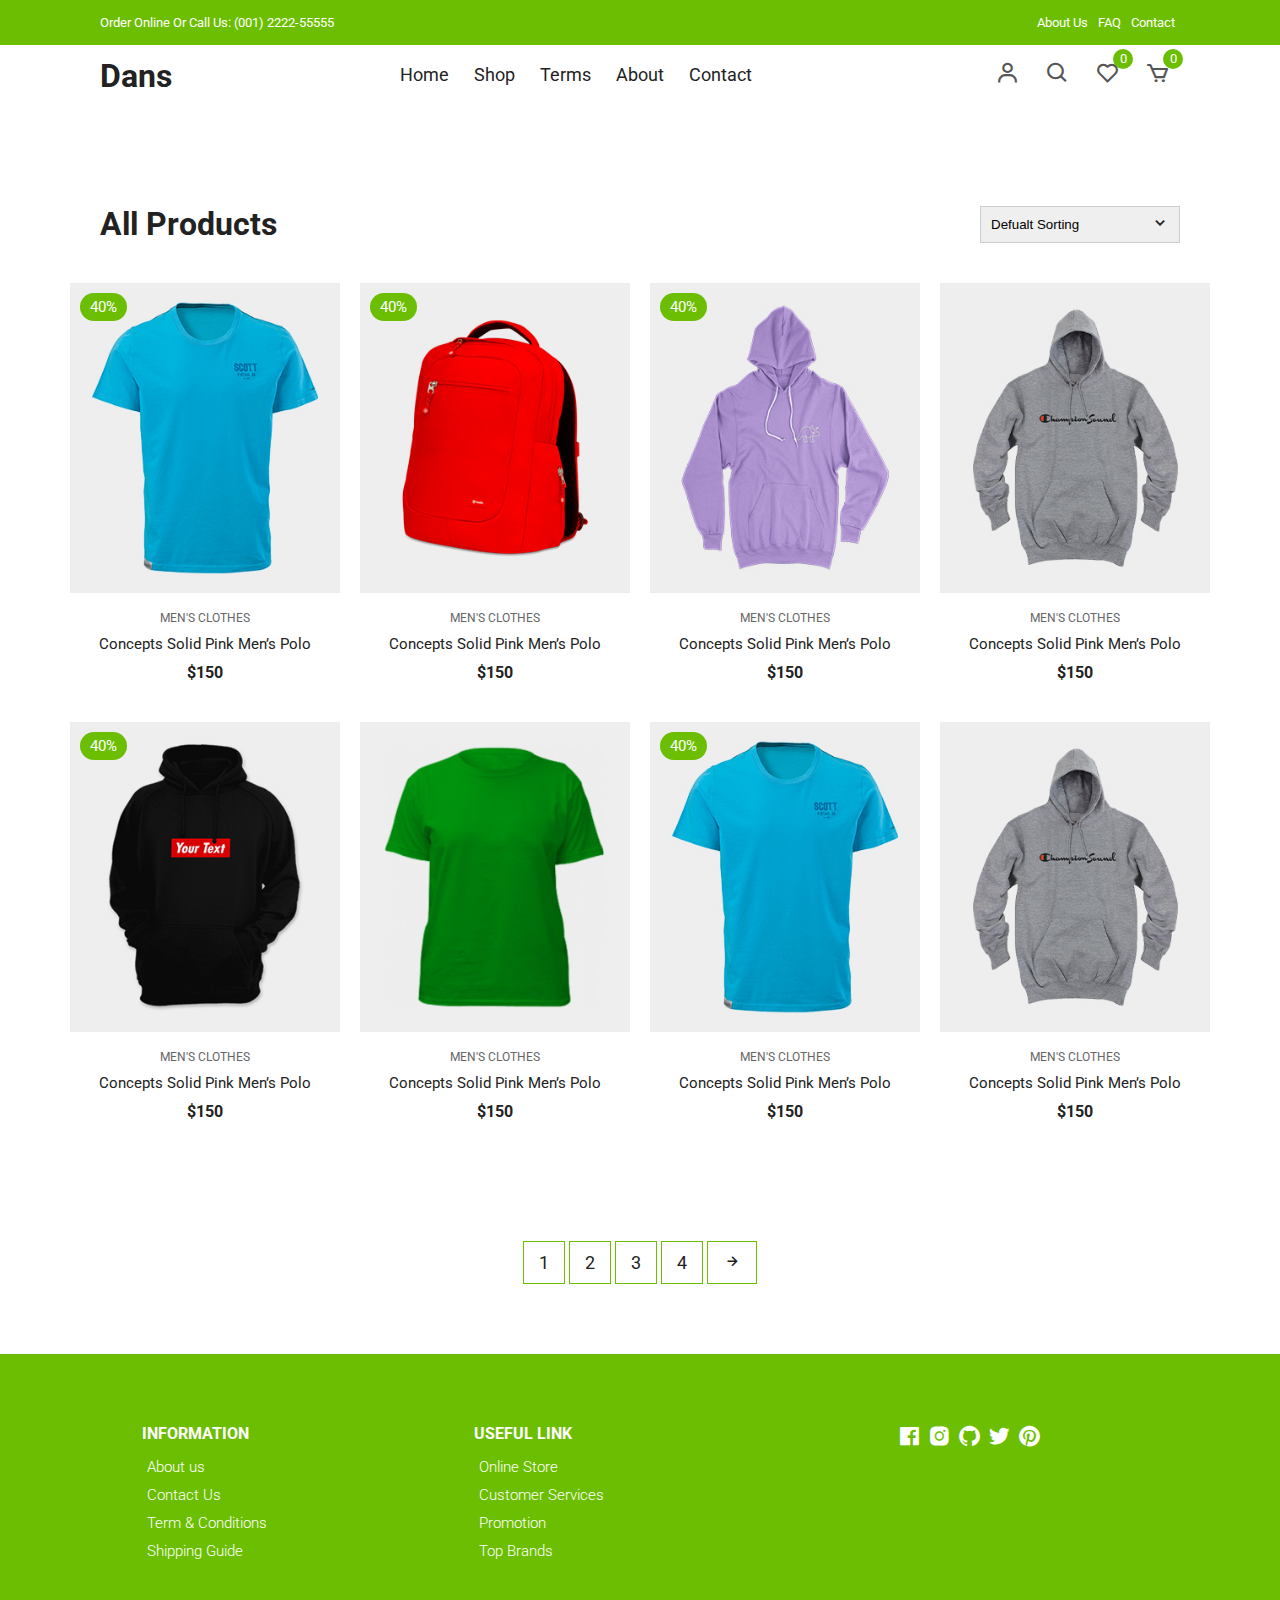
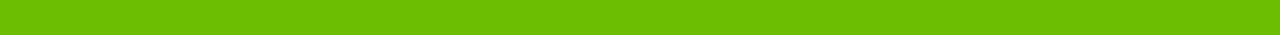
<file: HTML website/product.html>
<!DOCTYPE html>
<html lang="en">
  <head>
    <meta charset="UTF-8" />
    <meta name="viewport" content="width=device-width, initial-scale=1.0" />
    <!-- Box icons -->
    <link
      rel="stylesheet"
      href="https://cdn.jsdelivr.net/npm/boxicons@latest/css/boxicons.min.css"
    />
    <!-- Custom StyleSheet -->
    <link rel="stylesheet" href="style.css" />
    <title>Boy’s T-Shirt</title>
  </head>

  <body>
    <!-- Navigation -->
    <div class="top-nav">
      <div class="container d-flex">
        <p>Order Online Or Call Us: (001) 2222-55555</p>
        <ul class="d-flex">
          <li><a href="#">About Us</a></li>
          <li><a href="#">FAQ</a></li>
          <li><a href="#">Contact</a></li>
        </ul>
      </div>
    </div>
    <div class="navigation">
      <div class="nav-center container d-flex">
        <a href="index.html" class="logo"><h1>Dans</h1></a>

        <ul class="nav-list d-flex">
          <li class="nav-item">
            <a href="/" class="nav-link">Home</a>
          </li>
          <li class="nav-item">
            <a href="product.html" class="nav-link">Shop</a>
          </li>
          <li class="nav-item">
            <a href="#terms" class="nav-link">Terms</a>
          </li>
          <li class="nav-item">
            <a href="#about" class="nav-link">About</a>
          </li>
          <li class="nav-item">
            <a href="#contact" class="nav-link">Contact</a>
          </li>
          <li class="icons d-flex">
            <a href="login.html" class="icon">
              <i class="bx bx-user"></i>
            </a>
            <div class="icon">
              <i class="bx bx-search"></i>
            </div>
            <div class="icon">
              <i class="bx bx-heart"></i>
              <span class="d-flex">0</span>
            </div>
            <a href="cart.html" class="icon">
              <i class="bx bx-cart"></i>
              <span class="d-flex">0</span>
            </a>
          </li>
        </ul>

        <div class="icons d-flex">
          <a href="login.html" class="icon">
            <i class="bx bx-user"></i>
          </a>
          <div class="icon">
            <i class="bx bx-search"></i>
          </div>
          <div class="icon">
            <i class="bx bx-heart"></i>
            <span class="d-flex">0</span>
          </div>
          <a href="cart.html" class="icon">
            <i class="bx bx-cart"></i>
            <span class="d-flex">0</span>
          </a>
        </div>

        <div class="hamburger">
          <i class="bx bx-menu-alt-left"></i>
        </div>
      </div>
    </div>

    <!-- All Products -->
    <section class="section all-products" id="products">
      <div class="top container">
        <h1>All Products</h1>
        <form>
          <select>
            <option value="1">Defualt Sorting</option>
            <option value="2">Sort By Price</option>
            <option value="3">Sort By Popularity</option>
            <option value="4">Sort By Sale</option>
            <option value="5">Sort By Rating</option>
          </select>
          <span><i class="bx bx-chevron-down"></i></span>
        </form>
      </div>
      <div class="product-center container">
        <div class="product-item">
          <div class="overlay">
            <a href="productDetails.html" class="product-thumb">
              <img src="./images/product-7.jpg" alt="" />
            </a>
            <span class="discount">40%</span>
          </div>
          <div class="product-info">
            <span>MEN'S CLOTHES</span>
            <a href="productDetails.html">Concepts Solid Pink Men’s Polo</a>
            <h4>$150</h4>
          </div>
          <ul class="icons">
            <li><i class="bx bx-heart"></i></li>
            <li><i class="bx bx-search"></i></li>
            <li><i class="bx bx-cart"></i></li>
          </ul>
        </div>
        <div class="product-item">
          <div class="overlay">
            <a href="" class="product-thumb">
              <img src="./images/product-2.jpg" alt="" />
            </a>
            <span class="discount">40%</span>
          </div>
          <div class="product-info">
            <span>MEN'S CLOTHES</span>
            <a href="">Concepts Solid Pink Men’s Polo</a>
            <h4>$150</h4>
          </div>
          <ul class="icons">
            <li><i class="bx bx-heart"></i></li>
            <li><i class="bx bx-search"></i></li>
            <li><i class="bx bx-cart"></i></li>
          </ul>
        </div>
        <div class="product-item">
          <div class="overlay">
            <a href="" class="product-thumb">
              <img src="./images/product-3.jpg" alt="" />
            </a>
            <span class="discount">40%</span>
          </div>
          <div class="product-info">
            <span>MEN'S CLOTHES</span>
            <a href="">Concepts Solid Pink Men’s Polo</a>
            <h4>$150</h4>
          </div>
          <ul class="icons">
            <li><i class="bx bx-heart"></i></li>
            <li><i class="bx bx-search"></i></li>
            <li><i class="bx bx-cart"></i></li>
          </ul>
        </div>
        <div class="product-item">
          <div class="overlay">
            <a href="" class="product-thumb">
              <img src="./images/product-4.jpg" alt="" />
            </a>
          </div>
          <div class="product-info">
            <span>MEN'S CLOTHES</span>
            <a href="">Concepts Solid Pink Men’s Polo</a>
            <h4>$150</h4>
          </div>
          <ul class="icons">
            <li><i class="bx bx-heart"></i></li>
            <li><i class="bx bx-search"></i></li>
            <li><i class="bx bx-cart"></i></li>
          </ul>
        </div>
        <div class="product-item">
          <div class="overlay">
            <a href="" class="product-thumb">
              <img src="./images/product-5.jpg" alt="" />
            </a>
            <span class="discount">40%</span>
          </div>
          <div class="product-info">
            <span>MEN'S CLOTHES</span>
            <a href="">Concepts Solid Pink Men’s Polo</a>
            <h4>$150</h4>
          </div>
          <ul class="icons">
            <li><i class="bx bx-heart"></i></li>
            <li><i class="bx bx-search"></i></li>
            <li><i class="bx bx-cart"></i></li>
          </ul>
        </div>
        <div class="product-item">
          <div class="overlay">
            <a href="" class="product-thumb">
              <img src="./images/product-6.jpg" alt="" />
            </a>
          </div>
          <div class="product-info">
            <span>MEN'S CLOTHES</span>
            <a href="">Concepts Solid Pink Men’s Polo</a>
            <h4>$150</h4>
          </div>
          <ul class="icons">
            <li><i class="bx bx-heart"></i></li>
            <li><i class="bx bx-search"></i></li>
            <li><i class="bx bx-cart"></i></li>
          </ul>
        </div>
        <div class="product-item">
          <div class="overlay">
            <a href="" class="product-thumb">
              <img src="./images/product-7.jpg" alt="" />
            </a>
            <span class="discount">40%</span>
          </div>
          <div class="product-info">
            <span>MEN'S CLOTHES</span>
            <a href="">Concepts Solid Pink Men’s Polo</a>
            <h4>$150</h4>
          </div>
          <ul class="icons">
            <li><i class="bx bx-heart"></i></li>
            <li><i class="bx bx-search"></i></li>
            <li><i class="bx bx-cart"></i></li>
          </ul>
        </div>
        <div class="product-item">
          <div class="overlay">
            <a href="" class="product-thumb">
              <img src="./images/product-4.jpg" alt="" />
            </a>
          </div>
          <div class="product-info">
            <span>MEN'S CLOTHES</span>
            <a href="">Concepts Solid Pink Men’s Polo</a>
            <h4>$150</h4>
          </div>
          <ul class="icons">
            <li><i class="bx bx-heart"></i></li>
            <li><i class="bx bx-search"></i></li>
            <li><i class="bx bx-cart"></i></li>
          </ul>
        </div>
      </div>
    </section>
    <section class="pagination">
      <div class="container">
        <span>1</span> <span>2</span> <span>3</span> <span>4</span>
        <span><i class="bx bx-right-arrow-alt"></i></span>
      </div>
    </section>
    <!-- Footer -->
    <footer class="footer">
      <div class="row">
        <div class="col d-flex">
          <h4>INFORMATION</h4>
          <a href="">About us</a>
          <a href="">Contact Us</a>
          <a href="">Term & Conditions</a>
          <a href="">Shipping Guide</a>
        </div>
        <div class="col d-flex">
          <h4>USEFUL LINK</h4>
          <a href="">Online Store</a>
          <a href="">Customer Services</a>
          <a href="">Promotion</a>
          <a href="">Top Brands</a>
        </div>
        <div class="col d-flex">
          <span><i class="bx bxl-facebook-square"></i></span>
          <span><i class="bx bxl-instagram-alt"></i></span>
          <span><i class="bx bxl-github"></i></span>
          <span><i class="bx bxl-twitter"></i></span>
          <span><i class="bx bxl-pinterest"></i></span>
        </div>
      </div>
    </footer>
    <!-- Custom Script -->
    <script src="index.js"></script>
  </body>
</html>
</file>
<file: HTML website/style.css>
/* Fonts */
@import url('https://fonts.googleapis.com/css2?family=Roboto:wght@100;300;400;500;700&display=swap');

/* Color Variables */
:root {
  --white: #fff;
  --black: #222;
  --green: #6cbe02;
  --grey1: #f0f0f0;
  --grey2: #e9d7d3;
}

/* Basic Reset */
*,
*::before,
*::after {
  margin: 0;
  padding: 0;
  box-sizing: inherit;
}

html {
  box-sizing: border-box;
  font-size: 62.5%;
}

body {
  font-family: 'Roboto', sans-serif;
  font-size: 1.6rem;
  background-color: var(--white);
  color: var(--black);
  font-weight: 400;
  font-style: normal;
}

a {
  text-decoration: none;
  color: var(--black);
}

li {
  list-style: none;
}

.container {
  max-width: 114rem;
  margin: 0 auto;
  padding: 0 3rem;
}

.d-flex {
  display: flex;
  align-items: center;
}

/* 
=================
Header
=================
*/

.header {
  position: relative;
  min-height: 100vh;
  overflow-x: hidden;
}

.top-nav {
  background-color: var(--green);
  font-size: 1.3rem;
  color: var(--white);
}

.top-nav div {
  justify-content: space-between;
  height: 4.5rem;
}

.top-nav a {
  color: var(--white);
  padding: 0 0.5rem;
}

/* 
=================
Navigation
=================
*/
.navigation {
  height: 6rem;
  line-height: 6rem;
}

.nav-center {
  justify-content: space-between;
}

.nav-list .icons {
  display: none;
}

.nav-center .nav-item:not(:last-child) {
  margin-right: 0.5rem;
}

.nav-center .nav-link {
  font-size: 1.8rem;
  padding: 1rem;
}

.nav-center .nav-link:hover {
  color: var(--green);
}

.nav-center .hamburger {
  display: none;
  font-size: 2.3rem;
  color: var(--black);
  cursor: pointer;
}

/* Icons */

.icon {
  cursor: pointer;
  font-size: 2.5rem;
  padding: 0 1rem;
  color: #555;
  position: relative;
}

.icon:not(:last-child) {
  margin-right: 0.5rem;
}

.icon span {
  position: absolute;
  top: 3px;
  right: -3px;
  background-color: var(--green);
  color: var(--white);
  border-radius: 50%;
  font-size: 1.3rem;
  height: 2rem;
  width: 2rem;
  justify-content: center;
}

@media only screen and (max-width: 768px) {
  .nav-list {
    position: fixed;
    top: 12%;
    left: -35rem;
    flex-direction: column;
    align-items: flex-start;
    box-shadow: 5px 5px 10px rgba(0, 0, 0, 0.2);
    background-color: white;
    height: 100%;
    width: 0%;
    max-width: 35rem;
    z-index: 100;
    transition: all 300ms ease-in-out;
  }

  .nav-list.open {
    left: 0;
    width: 100%;
  }

  .nav-list .nav-item {
    margin: 0 0 1rem 0;
    width: 100%;
  }

  .nav-list .nav-link {
    font-size: 2rem;
    color: var(--black);
  }

  .nav-center .hamburger {
    display: block;
    color: var(--black);
    font-size: 3rem;
  }

  .icons {
    display: none;
  }

  .nav-list .icons {
    display: flex;
  }

  .top-nav ul {
    display: none;
  }

  .top-nav div {
    justify-content: center;
    height: 3rem;
  }
}

/* 
=================
Hero Area
=================
*/

.hero,
.hero .glide__slides {
  background-color: var(--grey2);
  position: relative;
  height: calc(100vh - 6rem);
  margin: 0 4rem;
  overflow: hidden;
}

.hero .center {
  display: flex;
  align-items: center;
  justify-content: center;
  position: relative;
  height: 100%;
  padding-top: 3rem;
}

.hero .left {
  position: absolute;
  top: 0%;
  left: 25rem;
  opacity: 0;
  transition: all 1000ms ease-in-out;
}

.hero .left h1 {
  font-size: 5rem;
  margin: 1rem 0;
}

.hero .left p {
  font-size: 1.6rem;
  margin-bottom: 1rem;
}

.hero .left .hero-btn {
  display: inline-block;
  padding: 1rem 3rem;
  font-size: 1.6rem;
  margin-top: 1rem;
  background-color: var(--green);
  color: white;
}

.hero .right {
  flex: 0 0 50%;
  height: 100%;
  position: relative;
  text-align: center;
}

.hero .right img {
  position: absolute;
  width: 55rem;
  opacity: 0;
  transition: all 1000ms ease-in-out;
}

.center .right img.img1 {
  width: 85%;
  right: -25%;
  bottom: -50%;
}

.center .right img.img2 {
  width: 90%;
  right: -40%;
  bottom: -40%;
}

.glide__slide--active .center .right img {
  bottom: -3%;
  opacity: 1;
}

.glide__slide--active .left {
  opacity: 1;
  top: 35%;
}

/*
======================
Hero Media Query
======================
*/
@media only screen and (max-width: 1500px) {
  .hero .left {
    left: 0;
  }
}
@media only screen and (max-width: 999px) {
  .glide__slide--active .left {
    top: 15%;
  }

  .center .right img.img1 {
    width: 90%;
  }

  .center .right img.img2 {
    width: 100%;
  }
}

@media only screen and (max-width: 567px) {
  .center .right img.img1 {
    width: 30rem;
  }

  .center .right img.img2 {
    width: 33rem;
  }

  .hero,
  .hero .glide__slides {
    margin: 0;
    padding: 0 3rem;
  }

  .hero .left h1 {
    font-size: 3rem;
  }

  .hero .left span {
    font-size: 1.4rem;
  }
  .hero .left p {
    font-size: 1.5rem;
    width: 80%;
  }
}

/* Category Section */
.section {
  padding: 10rem 0 5rem 0;
  overflow: hidden;
}

.cat-center {
  display: flex;
  align-items: center;
  justify-content: center;
  max-width: 114rem;
  margin: auto;
  padding: 0 3rem;
}

.cat-center .cat {
  max-width: 37rem;
  height: 25rem;
  overflow: hidden;
  position: relative;
  cursor: pointer;
  text-align: center;
}

.cat-center .cat:not(:last-child) {
  margin-right: 3rem;
}

.cat-center .cat img {
  width: 36.5rem;
  height: 100%;
  margin: auto;
  object-fit: cover;
  transition: all 2s ease;
}

.cat-center .cat:hover img {
  transform: scale(1.1);
}

.cat-center .cat div {
  position: absolute;
  bottom: 15%;
  left: 50%;
  transform: translateX(-50%);
  background-color: var(--white);
  width: 18rem;
  height: 5rem;
  line-height: 5rem;
  text-align: center;
  font-size: 2rem;
  font-weight: 500;
}

@media only screen and (max-width: 1200px) {
  .cat-center .cat img {
    width: 30rem;
  }
}

@media only screen and (max-width: 967px) {
  .cat-center .cat {
    max-width: 25rem;
    height: 20rem;
  }

  .cat-center .cat img {
    width: 25rem;
  }
}

@media only screen and (max-width: 768px) {
  .section {
    padding: 5rem 0;
  }

  .cat-center {
    flex-direction: column;
    padding: 3rem;
  }

  .cat-center .cat {
    max-width: 100%;
    height: 30rem;
  }

  .cat-center .cat:not(:last-child) {
    margin-right: 0rem;
    margin-bottom: 5rem;
  }

  .cat-center .cat img {
    width: 100%;
  }
}

/* New Arrivals */
.title {
  text-align: center;
  margin-bottom: 5rem;
}

.title h1 {
  font-size: 3rem;
  text-transform: uppercase;
  margin-bottom: 1rem;
  font-weight: 500;
}

.product-center {
  display: flex;
  align-items: center;
  justify-content: center;
  flex-wrap: wrap;
  max-width: 120rem;
  margin: 0 auto;
  padding: 0 2rem;
}

.product-item {
  position: relative;
  width: 27rem;
  margin: 0 auto;
  margin-bottom: 3rem;
}

.product-thumb img {
  width: 100%;
  height: 31rem;
  object-fit: cover;
  transition: all 500ms linear;
}

.product-info {
  padding: 1rem;
  text-align: center;
}

.product-info span {
  display: inline-block;
  font-size: 1.2rem;
  color: #666;
  margin-bottom: 1rem;
}

.product-info a {
  font-size: 1.5rem;
  display: block;
  margin-bottom: 1rem;
  transition: all 300ms ease;
}

.product-info a:hover {
  color: var(--green);
}

.product-item .icons {
  position: absolute;
  left: 50%;
  top: 35%;
  transform: translateX(-50%);
  display: flex;
  align-items: center;
}

.product-item .icons li {
  background-color: var(--white);
  text-align: center;
  padding: 1rem 1.5rem;
  font-size: 2.3rem;
  cursor: pointer;
  transition: 300ms ease-out;
  transform: translateY(20px);
  visibility: hidden;
  opacity: 0;
}

.product-item .icons li:first-child {
  transition-delay: 0.1s;
}

.product-item .icons li:nth-child(2) {
  transition-delay: 0.2s;
}

.product-item .icons li:nth-child(3) {
  transition-delay: 0.3s;
}

.product-item:hover .icons li {
  visibility: visible;
  opacity: 1;
  transform: translateY(0);
}

.product-item .icons li:not(:last-child) {
  margin-right: 0.5rem;
}

.product-item .icons li:hover {
  background-color: var(--green);
  color: var(--white);
}

.product-item .overlay {
  position: relative;
  overflow: hidden;
  cursor: pointer;
  width: 100%;
}

.product-item .overlay::after {
  content: '';
  position: absolute;
  top: 0;
  left: 0;
  width: 100%;
  height: 100%;
  background-color: rgba(0, 0, 0, 0.5);
  visibility: hidden;
  opacity: 0;
  transition: 300ms ease-out;
}

.product-item:hover .overlay::after {
  visibility: visible;
  opacity: 1;
}

.product-item:hover .product-thumb img {
  transform: scale(1.1);
}

.product-item .discount {
  position: absolute;
  top: 1rem;
  left: 1rem;
  background-color: var(--green);
  padding: 0.5rem 1rem;
  color: var(--white);
  border-radius: 2rem;
  font-size: 1.5rem;
}

@media only screen and (max-width: 567px) {
  .product-center {
    max-width: 100%;
    padding: 0 1rem;
  }

  .product-item {
    width: 40%;
    margin-bottom: 3rem;
  }

  .product-thumb img {
    height: 20rem;
  }

  .product-item {
    margin-right: 2rem;
  }

  .product-item .icons li {
    padding: 0.5rem 1rem;
    font-size: 1.8rem;
  }
}

/* Banner */

.banner {
  position: relative;
  background-color: var(--grey2);
  padding: 14rem 20%;
}

.banner .right img {
  position: absolute;
  bottom: 0;
  right: 10%;
  width: 75rem;
}

.banner .trend,
.banner p {
  display: block;
  font-size: 2rem;
  font-weight: 300;
  margin-bottom: 1.5rem;
}

.banner h1 {
  font-size: 5.4rem;
  color: var(--black);
  margin-bottom: 1.5rem;
}

.banner .btn {
  display: inline-block;
  margin-top: 2rem;
}

@media only screen and (max-width: 1500px) {
  .banner {
    padding: 14rem;
  }

  .banner .right img {
    right: 3rem;
    width: 70rem;
  }
}

@media only screen and (max-width: 996px) {
  .banner {
    padding: 8rem 2rem;
  }

  .banner .trend,
  .banner p {
    font-size: 1.5rem;
  }

  .banner h1 {
    font-size: 4rem;
  }

  .banner .right img {
    right: -6%;
    width: 50rem;
  }
}

@media only screen and (max-width: 768px) {
  .banner {
    display: grid;
    grid-template-columns: 1fr;
    height: 80vh;
  }

  .banner .left {
    width: 100%;
    margin-bottom: 3rem;
  }

  .banner .right {
    flex: 0 0 50%;
  }

  .banner .right img {
    right: 0;
    width: 50rem;
    left: 50%;
    transform: translateX(-50%);
  }
}

@media only screen and (max-width: 567px) {
  .banner {
    padding: 8rem 5rem;
  }

  .banner .trend,
  .banner p {
    font-size: 1.3rem;
    margin-bottom: 1rem;
  }

  .banner h1 {
    font-size: 3rem;
    margin-bottom: 1rem;
  }

  .banner .btn {
    padding: 0.8rem 1.7rem;
    font-size: 1.4rem;
  }

  .banner .right img {
    width: 45rem;
  }
}

/* Contact */
.contact {
  background-color: var(--black);
  color: var(--white);
  padding: 10rem 20rem;
}

.contact .row {
  display: grid;
  grid-template-columns: 1fr 1fr;
  align-items: center;
}

.contact .row .col h2 {
  margin-bottom: 1.5rem;
}

.contact .row .col p {
  width: 70%;
  margin-bottom: 2rem;
}

.btn-1 {
  background-color: var(--green);
  color: var(--white);
  display: inline-block;
  border-radius: 1rem;
  padding: 1rem 2rem;
}

.contact form div {
  position: relative;
  width: 80%;
  margin: 0 auto;
}

.contact form input {
  font-family: 'Roboto', sans-serif;
  text-indent: 2rem;
  width: 100%;
  border-radius: 1rem;
  padding: 1.5rem 0;
  outline: none;
  border: none;
}

.contact form a {
  position: absolute;
  top: 0;
  right: 0;
  background-color: var(--green);
  color: white;
  margin: 0.5rem;
  padding: 1rem 3rem;
  border-radius: 1rem;
}

@media only screen and (max-width: 996px) {
  .contact {
    padding: 8rem 8rem;
  }
}

@media only screen and (max-width: 768px) {
  .contact .row {
    grid-template-columns: 1fr;
    gap: 5rem 0;
  }

  .contact form div {
    width: 100%;
  }
}

@media only screen and (max-width: 567px) {
  .contact {
    padding: 8rem 1rem;
  }
}

/* Footer */
.footer {
  padding: 7rem 1rem;
  background-color: var(--green);
}

footer .row {
  display: grid;
  grid-template-columns: 1fr 1fr 1fr;
  max-width: 99.6rem;
  margin: 0 auto;
}

.footer .col {
  flex-direction: column;
  color: var(--white);
  align-items: flex-start;
}

.footer .col:last-child {
  flex-direction: row;
  justify-content: center;
}

.footer .col:last-child span {
  font-size: 2.5rem;
  margin-right: 0.5rem;
  color: var(--white);
}

.footer .col a {
  color: var(--white);
  font-size: 1.5rem;
  padding: 0.5rem;
  font-weight: 300;
}

.footer .col h4 {
  margin-bottom: 1rem;
}

@media only screen and (max-width: 567px) {
  footer .row {
    grid-template-columns: 1fr;
    row-gap: 3rem;
  }
}

/* Popup */
.popup {
  position: fixed;
  top: 0;
  left: 0;
  width: 100%;
  height: 100vh;
  background-color: rgba(0, 0, 0, 0.5);
  z-index: 9999;
  transition: 0.3s;
  transform: scale(1);
}

.popup-content {
  position: absolute;
  top: 50%;
  left: 50%;
  width: 90%;
  max-width: 110rem;
  margin: 0 auto;
  height: 55rem;
  transform: translate(-50%, -50%);
  padding: 1.6rem;
  display: table;
  overflow: hidden;
  background-color: var(--white);
}

.popup-close {
  display: flex;
  align-items: center;
  justify-content: center;
  position: absolute;
  top: 2rem;
  right: 2rem;
  padding: 0.5rem;
  background-color: var(--green);
  border-radius: 50%;
  cursor: pointer;
}

.popup-close {
  font-size: 3rem;
  color: white;
}

.popup-left {
  display: table-cell;
  width: 50%;
  height: 100%;
  vertical-align: middle;
}

.popup-right {
  display: table-cell;
  width: 50%;
  vertical-align: middle;
  padding: 3rem 5rem;
}

.popup-img-container {
  width: 100%;
  overflow: hidden;
}

.popup-img-container img.popup-img {
  display: block;
  width: 60rem;
  height: 45rem;
  max-width: 100%;
  border-radius: 1rem;
  object-fit: cover;
}

.right-content {
  text-align: center;
  width: 85%;
  margin: 0 auto;
}

.right-content h1 {
  font-size: 4rem;
  color: #000;
  margin-bottom: 1.6rem;
}

.right-content h1 span {
  color: var(--green);
}

.right-content p {
  font-size: 1.6rem;
  color: #555;
  margin-bottom: 1.6rem;
}

.popup-form {
  width: 100%;
  padding: 1.5rem 0;
  text-indent: 1rem;
  margin-bottom: 1.6rem;
  border-radius: 3rem;
  background-color: var(--green);
  color: white;
  font-size: 1.8rem;
  border: none;
}

.popup-form::placeholder {
  color: white;
}

.popup-form:focus {
  outline: none;
}

.right-content a:link,
.right-content a:visited {
  display: inline-block;
  padding: 1.8rem 5rem;
  border-radius: 3rem;
  font-weight: 700;
  color: var(--white);
  background-color: var(--black);
  border: 1px solid var(--grey2);
  transition: 0.3s;
}

.right-content a:hover {
  background-color: var(--green);
  border: 1px solid var(--grey2);
  color: var(--black);
}

.hide-popup {
  transform: scale(0.2);
  opacity: 0;
  visibility: hidden;
}

@media only screen and (max-width: 1200px) {
  .right-content {
    width: 100%;
  }

  .right-content h1 {
    font-size: 3.5rem;
    margin-bottom: 1.3rem;
  }
}

@media only screen and (max-width: 998px) {
  .popup-right {
    width: 100%;
  }

  .popup-left {
    display: none;
  }

  .right-content h1 {
    font-size: 5rem;
  }
}

@media only screen and (max-width: 768px) {
  .right-content h1 {
    font-size: 4rem;
  }

  .right-content p {
    font-size: 1.6rem;
  }

  .popup-form {
    width: 90%;
    margin: 0 auto;
    padding: 1.8rem 0;
    margin-bottom: 1.5rem;
  }

  .goto-top:link,
  .goto-top:visited {
    right: 5%;
    bottom: 5%;
  }
}

@media only screen and (max-width: 568px) {
  .popup-right {
    padding: 0 1.6rem;
  }

  .popup-content {
    height: 35rem;
    width: 90%;
    margin: 0 auto;
  }

  .right-content {
    width: 100%;
  }

  .right-content h1 {
    font-size: 3rem;
  }

  .right-content p {
    font-size: 1.4rem;
  }

  .popup-form {
    width: 100%;
    padding: 1.5rem 0;
    margin-bottom: 1.3rem;
  }

  .right-content a:link,
  .right-content a:visited {
    padding: 1.5rem 3rem;
  }

  .popup-close {
    top: 1rem;
    right: 1rem;
    padding: 0.5rem;
  }
}

/* All Products */
.section .top {
  display: flex;
  align-items: center;
  justify-content: space-between;
  margin-bottom: 4rem;
}

.all-products .top select {
  font-family: 'Poppins', sans-serif;
  width: 20rem;
  padding: 1rem;
  border: 1px solid #ccc;
  appearance: none;
  outline: none;
}

form {
  position: relative;
  z-index: 1;
}

form span {
  position: absolute;
  top: 50%;
  right: 1rem;
  transform: translateY(-50%);
  font-size: 2rem;
  z-index: 0;
}

@media only screen and (max-width: 768px) {
  .all-products .top select {
    width: 15rem;
  }
}

/* Pagination */
.pagination {
  display: flex;
  align-items: center;
  padding: 3rem 0 5rem 0;
}

.pagination span {
  display: inline-block;
  padding: 1rem 1.5rem;
  border: 1px solid var(--green);
  font-size: 1.8rem;
  margin-bottom: 2rem;
  cursor: pointer;
  transition: all 300ms ease-in-out;
}

.pagination span:hover {
  border: 1px solid var(--green);
  background-color: var(--green);
  color: #fff;
}

/* Cart Items */
.cart {
  margin: 10rem auto;
}

table {
  width: 100%;
  border-collapse: collapse;
}

.cart-info {
  display: flex;
  flex-wrap: wrap;
}

th {
  text-align: left;
  padding: 0.5rem;
  color: #fff;
  background-color: var(--green);
  font-weight: normal;
}

td {
  padding: 1rem 0.5rem;
}

td input {
  width: 5rem;
  height: 3rem;
  padding: 0.5rem;
}

td a {
  color: orangered;
  font-size: 1.4rem;
}

td img {
  width: 8rem;
  height: 8rem;
  margin-right: 1rem;
}

.total-price {
  display: flex;
  align-items: flex-end;
  flex-direction: column;
  margin-top: 2rem;
}

.total-price table {
  border-top: 3px solid var(--green);
  width: 100%;
  max-width: 35rem;
}

td:last-child {
  text-align: right;
}

th:last-child {
  text-align: right;
}

.checkout {
  display: inline-block;
  background-color: var(--green);
  color: white;
  padding: 1rem;
  margin-top: 1rem;
}

@media only screen and (max-width: 567px) {
  .cart-info p {
    display: none;
  }
}

/* Product Details */
.product-detail .details {
  display: grid;
  grid-template-columns: 1fr 1.2fr;
  gap: 7rem;
}

.product-detail .left {
  display: flex;
  flex-direction: column;
}

.product-detail .left .main {
  text-align: center;
  background-color: #f6f2f1;
  margin-bottom: 2rem;
  height: 45rem;
}

.product-detail .left .main img {
  object-fit: cover;
  height: 100%;
  width: 100%;
}

.product-detail .right span {
  display: inline-block;
  font-size: 1.5rem;
  margin-bottom: 1rem;
}

.product-detail .right h1 {
  font-size: 4rem;
  line-height: 1.2;
  margin-bottom: 2rem;
}

.product-detail .right .price {
  font-size: 600;
  font-size: 2rem;
  color: var(--green);
  margin-bottom: 2rem;
}

.product-detail .right div {
  display: inline-block;
  position: relative;
  z-index: -1;
}

.product-detail .right select {
  font-family: 'Poppins', sans-serif;
  width: 20rem;
  padding: 0.7rem;
  border: 1px solid #ccc;
  appearance: none;
  outline: none;
}

.product-detail form {
  margin-bottom: 2rem;
  z-index: 0;
}

.product-detail form span {
  position: absolute;
  top: 50%;
  right: 1rem;
  transform: translateY(-50%);
  font-size: 2rem;
  z-index: 0;
}

.product-detail .form {
  margin-bottom: 3rem;
}

.product-detail .form input {
  padding: 0.8rem;
  text-align: center;
  width: 3.5rem;
  margin-right: 2rem;
}

.product-detail .form .addCart {
  background: var(--green);
  padding: 0.8rem 4rem;
  color: #fff;
  border-radius: 3rem;
}

.product-detail h3 {
  text-transform: uppercase;
  margin-bottom: 2rem;
}

@media only screen and (max-width: 996px) {
  .product-detail .left {
    width: 30rem;
    height: 45rem;
  }

  .product-detail .details {
    gap: 3rem;
  }
}

@media only screen and (max-width: 650px) {
  .product-detail .details {
    grid-template-columns: 1fr;
  }

  .product-detail .right {
    margin-top: 1rem;
  }

  .product-detail .left {
    width: 100%;
    height: 45rem;
  }

  .product-detail .details {
    gap: 3rem;
  }
}

/* Login Form */
.login-form {
  padding: 5rem 0;
  max-width: 50rem;
  margin: 5rem auto;
}

.login-form form {
  display: flex;
  flex-direction: column;
}

.login-form form h1 {
  margin-bottom: 1rem;
}
.login-form form p {
  margin-bottom: 2rem;
}

.login-form form label {
  margin-bottom: 1rem;
}

.login-form form input {
  border: 1px solid #ccc;
  outline: none;
  padding: 1.5rem 0;
  text-indent: 1rem;
  font-size: 1.6rem;
  margin-bottom: 2rem;
  border-radius: 0.5rem;
}

.login-form form input::placeholder {
  font-size: 1.6rem;
  color: #222;
}

.login-form form .buttons {
  margin-top: 1rem;
}

.login-form form button {
  outline: none;
  border: none;
  font-size: 1.6rem;
  padding: 1rem 3rem;
  margin-right: 1.5rem;
  background-color: var(--green);
  color: white;
  cursor: pointer;
}

.login-form form p a {
  color: dodgerblue;
}
</file>
